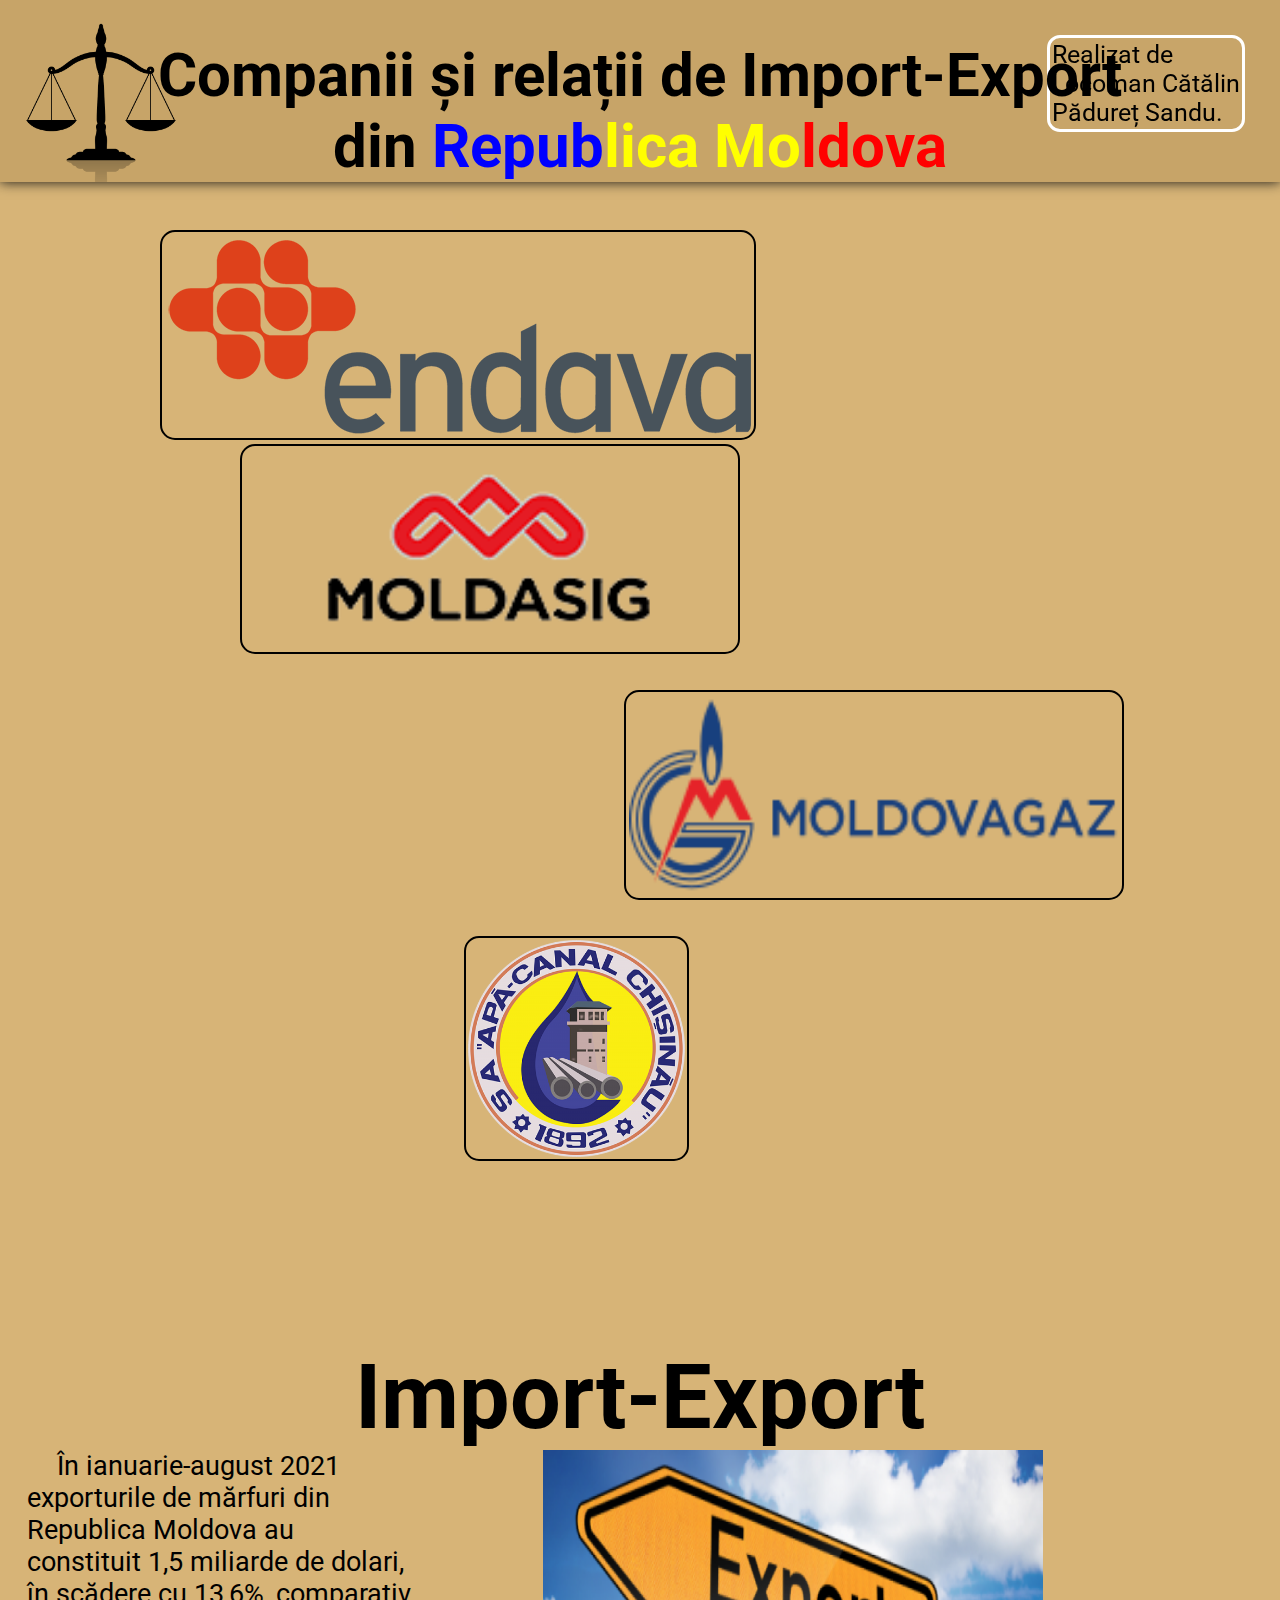
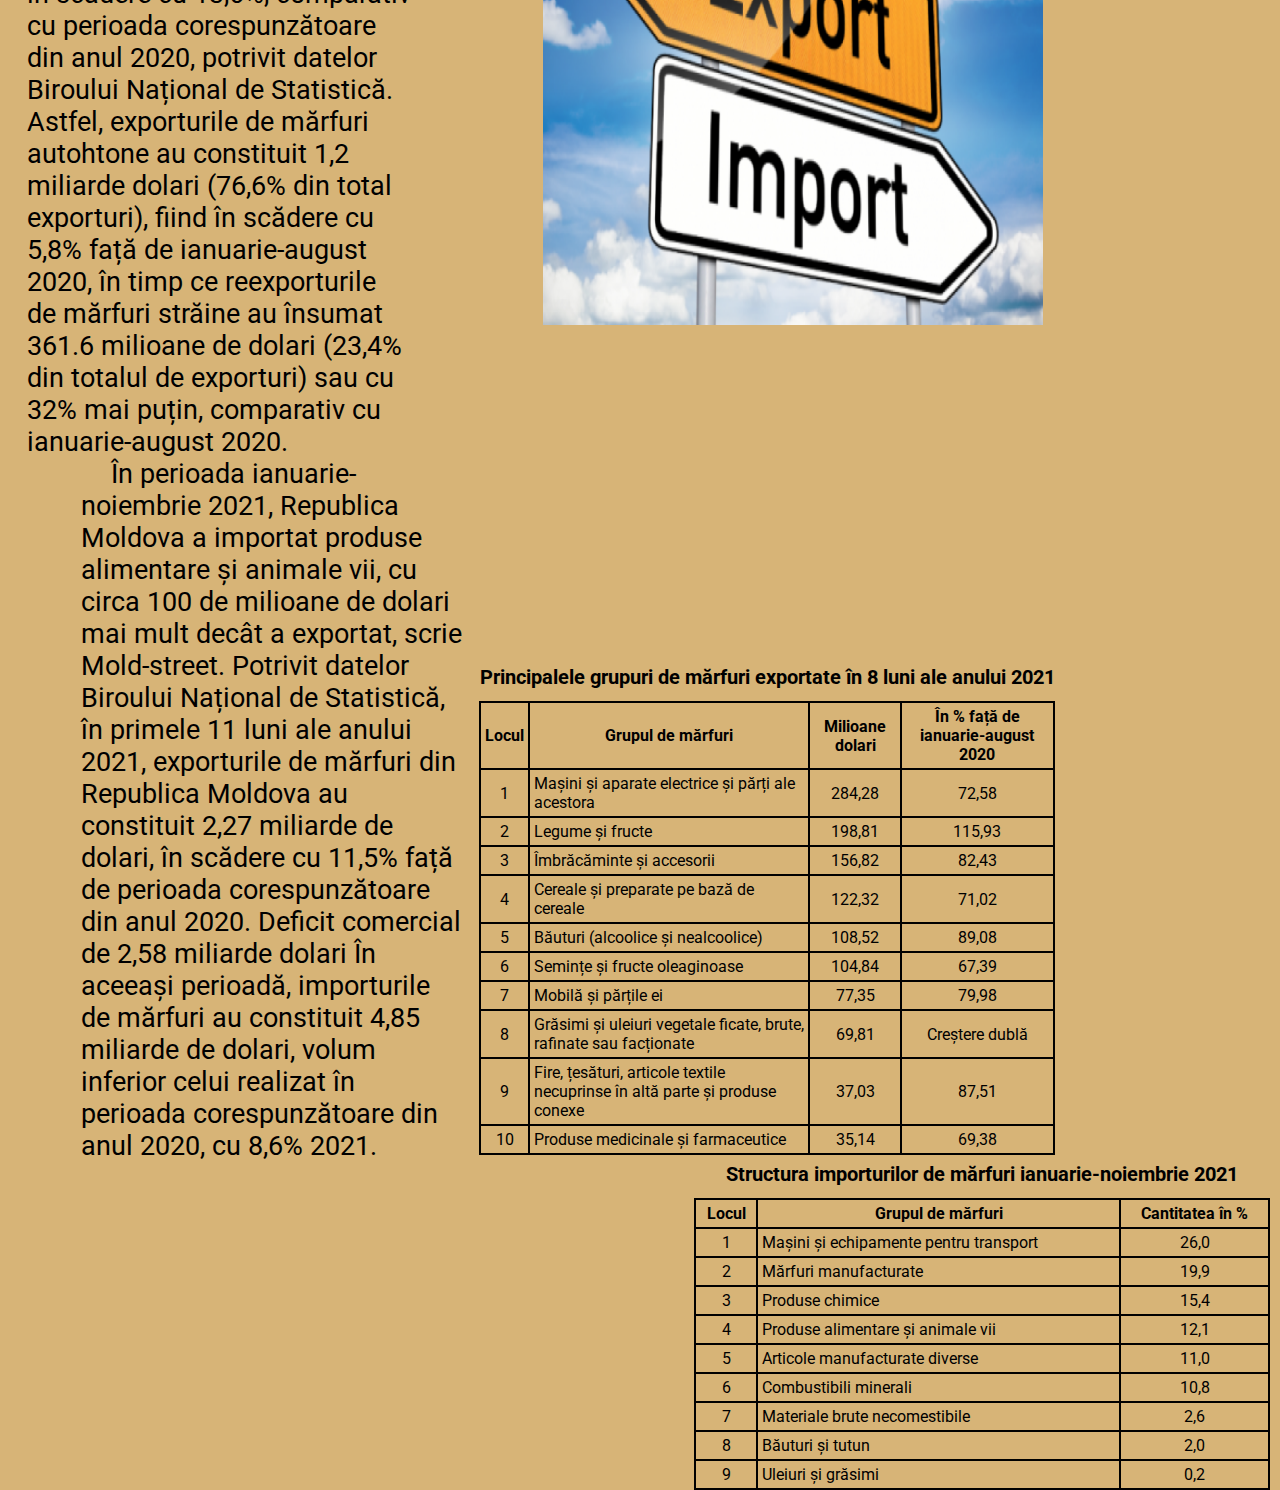
<file: index.html>
<!DOCTYPE html>
<head>
	<title>Companii din Republica Moldova</title>
<link rel="stylesheet" href="main.css" type="text/css" />
</head>
<body>  <div class="top1">
	<div class="static">
		<div class="static1">Realizat de <br>Locoman Cătălin <br> Pădureț Sandu.</div>
</div>

<img class="logo" src="logo.png">
	<h1 class="titlu">Companii și relații de Import-Export <br> din <span class="md1">Repub</span><span class="md2">lica Mo</span><span class="md3">ldova</span></h1>
	</div>
	<div class="top2">
	<a href="https://www.endava.com/" target="_blank">
	<img class="endava1" src="./endava1.png" alt="Endava">
	</a>
	<a href="https://www.moldasig.md/" target="_blank">
		<img class="moldasig1" src="./moldasig1.png" alt="Moldasig">
	</a> <br>
	<a href="https://www.moldovagaz.md/" target="_blank">
		<img class="mdgaz1" src="./mdgaz1.png" alt="MoldovaGaz">
	</a>
	<a href="https://www.acc.md/" target="_blank">
		<img class="acc1" src="./acc1.png" alt="Apa Canal">
	</a>
	<h1 class="ie1">Import-Export</h1>
	<p class="ie2">În ianuarie-august 2021 exporturile de mărfuri din Republica Moldova au constituit 1,5 miliarde de
	dolari, în scădere cu 13,6%, comparativ cu perioada corespunzătoare din anul 2020, potrivit
	datelor Biroului Național de Statistică.
		Astfel, exporturile de mărfuri autohtone au constituit 1,2 miliarde dolari (76,6% din total exporturi), fiind
	în scădere cu 5,8% față de ianuarie-august 2020, în timp ce reexporturile de mărfuri străine au însumat
	361.6 milioane de dolari (23,4% din totalul de exporturi) sau cu 32% mai puțin, comparativ cu ianuarie-august
	2020.</p>
	<img class="ie3" src="./import-export.png" alt="Import-Export">
	<p class="ie4">În perioada ianuarie-noiembrie 2021, Republica Moldova a importat produse alimentare și animale vii, cu circa 100 de
	milioane de dolari mai mult decât a exportat, scrie Mold-street.
	 Potrivit datelor Biroului Național de Statistică, în primele 11 luni ale anului 2021, exporturile de mărfuri din
	Republica Moldova au constituit 2,27 miliarde de dolari, în scădere cu 11,5% față de perioada corespunzătoare din anul
	2020.
	 Deficit comercial de 2,58 miliarde dolari
	În aceeași perioadă, importurile de mărfuri au constituit 4,85 miliarde de dolari, volum inferior celui realizat în
	perioada corespunzătoare din anul 2020, cu 8,6%
		2021.</p>
		<table class="e1">
			<caption class="e2">Principalele grupuri de mărfuri exportate în 8 luni ale anului 2021</caption>
			<tr>
				<th>Locul</th>
				<th>Grupul de mărfuri</th>
				<th>Milioane dolari</th>
				<th>În % față de ianuarie-august 2020</th>
			</tr>
			<tr>
				<td>1</td>
				<td class="e3">Mașini și aparate electrice și părți ale acestora</td>
				<td>284,28</td>
				<td>72,58</td>
			</tr>
			<tr>
				<td>2</td>
				<td class="e3">Legume și fructe</td>
				<td>198,81</td>
				<td>115,93</td>
			</tr>
			<tr>
				<td>3</td>
				<td class="e3">Îmbrăcăminte și accesorii</td>
				<td>156,82</td>
				<td>82,43</td>
			</tr>
			<tr>
				<td>4</td>
				<td class="e3">Cereale și preparate pe bază de cereale</td>
				<td>122,32</td>
				<td>71,02</td>
			</tr>
			<tr class="e3">
				<td>5</td>
				<td class="e3">Băuturi (alcoolice și nealcoolice)</td>
				<td>108,52</td>
				<td>89,08</td>
			</tr>
			<tr>
				<td>6</td>
				<td class="e3">Semințe și fructe oleaginoase</td>
				<td>104,84</td>
				<td>67,39</td>
			</tr>
			<tr>
				<td>7</td>
				<td class="e3">Mobilă și părțile ei</td>
				<td>77,35</td>
				<td>79,98</td>
			</tr>
			<tr>
				<td>8</td>
				<td class="e3">Grăsimi și uleiuri vegetale ficate, brute, rafinate sau facționate</td>
				<td>69,81</td>
				<td>Creștere dublă</td>
			</tr>
			<tr>
				<td>9</td>
				<td class="e3">Fire, țesături, articole textile necuprinse în altă parte și produse conexe</td>
				<td>37,03</td>
				<td>87,51</td>
			</tr>
			<tr>
				<td>10</td>
				<td class="e3">Produse medicinale și farmaceutice</td>
				<td>35,14</td>
				<td>69,38</td>
			</tr>
		</table>
		<table class="e4">
			<caption class="e2">Structura importurilor de mărfuri ianuarie-noiembrie 2021</caption>
			<tr>
				<th>Locul</th>
				<th>Grupul de mărfuri</th>
				<th>Cantitatea în %</th>
			</tr>
			<tr>
				<td>1</td>
				<td class="e3">Mașini și echipamente pentru transport</td>
				<td>26,0</td>
			</tr>
			<tr>
				<td>2</td>
				<td class="e3">Mărfuri manufacturate</td>
				<td>19,9</td>
			</tr>
			<tr>
				<td>3</td>
				<td class="e3">Produse chimice</td>
				<td>15,4</td>
			</tr>
			<tr>
				<td>4</td>
				<td class="e3">Produse alimentare și animale vii</td>
				<td>12,1</td>
			</tr>
			<tr class="e3">
				<td>5</td>
				<td class="e3">Articole manufacturate diverse</td>
				<td>11,0</td>
			</tr>
			<tr>
				<td>6</td>
				<td class="e3">Combustibili minerali</td>
				<td>10,8</td>
			</tr>
			<tr>
				<td>7</td>
				<td class="e3">Materiale brute necomestibile</td>
				<td>2,6</td>
			</tr>
			<tr>
				<td>8</td>
				<td class="e3">Băuturi și tutun</td>
				<td>2,0</td>
			</tr>
			<tr>
				<td>9</td>
				<td class="e3">Uleiuri și grăsimi</td>
				<td>0,2</td>
			</tr>
		</table>
		</div>
</body>
</html
</file>
<file: main.css>
@import url("https://fonts.googleapis.com/css2?family=Roboto&display=swap");

* {
  margin: 0px;
  padding: 0;
  box-sizing: border-box; text-decoration: none;
}
body {
  background: #d7b477;
  font-family: "Roboto", sans-serif;
}

.top1 {
  position: fixed;
  background: #c7a468;
  width:100%;
  box-shadow: 0 0 12px rgb(20, 20, 19);
}

.logo {
  position: absolute;
  height: 100%;
  left: 10px;
}

.titlu {
  font-size: 60px;
  display: flex;
  margin-top: 40px;
  width: 100%;
  display: inline-block;
  position: relative;
  text-align: center;
}
.md1 {
  color: blue;
}
.md2 {
  color: yellow;
}
.md3 {
  color: red;
}
.endava1 {
  margin-top: 230px;
  margin-left: 10em;
  padding: 3px;
  border-style: solid;
  border-width: 2px;
  border-color: black;
  border-radius: 15px;
  text-decoration: none;
}
.moldasig1 {
  margin-left: 15em;
  width: 500px;
  height: 210px;
  padding: 3px;
  border-style: solid;
  border-width: 2px;
  border-color: black;
  border-radius: 15px;
}
.mdgaz1 {
  margin-left: 39em;
  margin-top: 2em;
  width: 500px;
  height: 210px;
  padding: 3px;
  border-style: solid;
  border-width: 2px;
  border-color: black;
  border-radius: 15px;
}
.acc1 {
  width: 225px;
  height: 225px;
  margin-left: 29em;
  margin-top: 2em;
  padding: 2px;
  border-style: solid;
  border-width: 2px;
  border-color: black;
  border-radius: 15px;
}
.ie1 {
  text-align: center;
  margin-top: 2em;
  font-size: 90px;
}
.ie2 {
  width: 30%;
  font-size: 27px;
  text-indent: 30px;
  display: inline-block;
  margin-left: 1em;
  vertical-align: top;
}
.ie3 {
  width: 500px;
  height: 475px;
  margin-left: 8em;
}
.ie4 {
  width: 30%;
  font-size: 27px;
  text-indent: 30px;
  display: inline-block;
  margin-left: 3em;
}
.e1 {
  border-collapse: collapse;
  width: 45%;
  display: inline-block;
  margin-left: 10px;
}
td,
th {
  border: 2px solid #000;
  padding: 4px;
  text-align: center;
}
.e3 {
  text-align: left;
}
.e2 {
  font-weight: bold;
  font-size: 20px;
  margin-bottom: 12px;
}
.e4 {
  border-collapse: collapse;
  width: 45%;
  vertical-align: top;
  float: right;
  margin-right: 10px;
}
.static {
  float: right;
}
.static1 {
  position: fixed;
  background: rgba(215, 179, 119, 0.1);
  width: fit-content;
  margin-top: 3%;
  margin-right: 3%;
  outline: 3px solid #fff;
  padding: 2px;
  border-radius: 10px;
  color: #000;
  font-size: 25px;
  right: 0;
}
</file>
